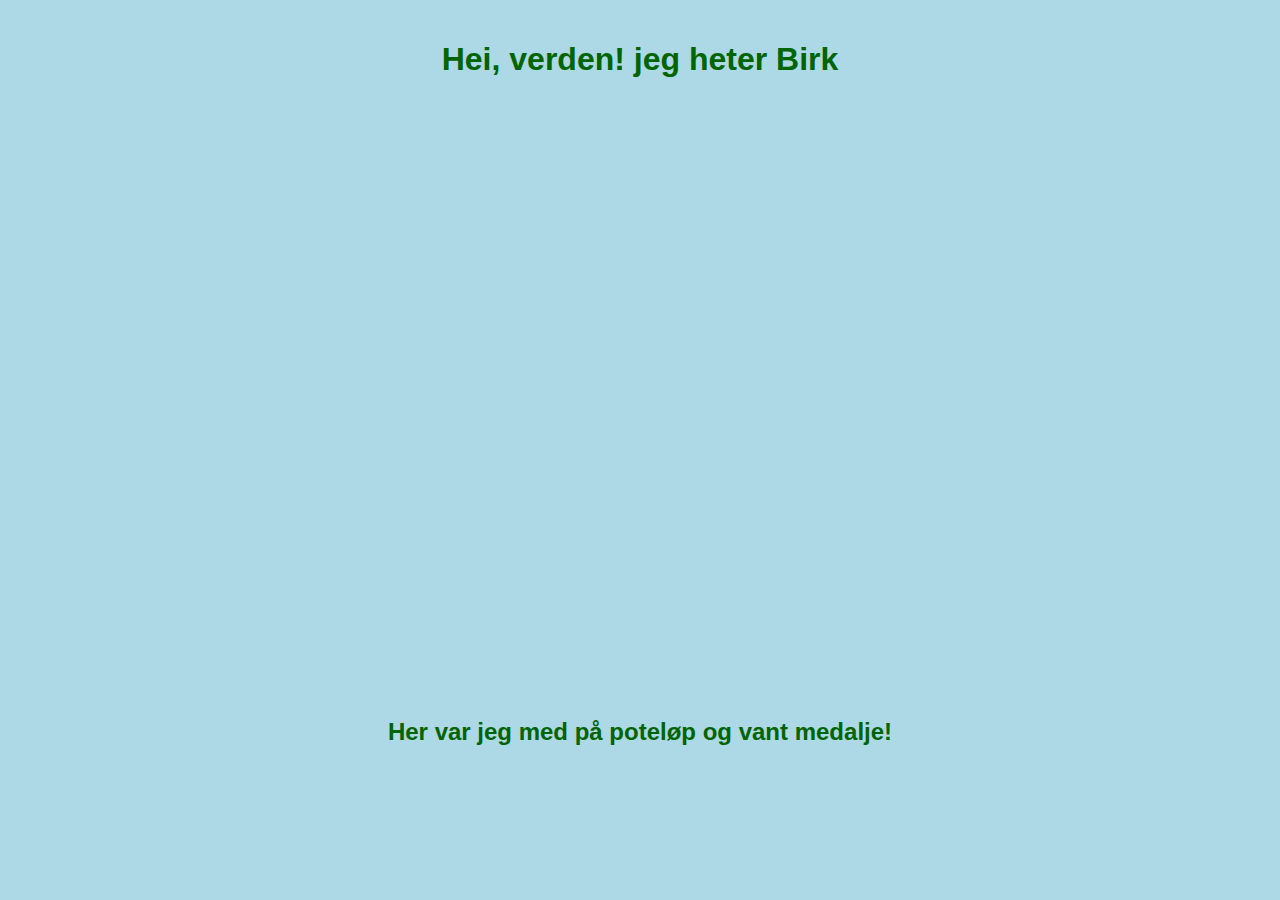
<file: index.html>
<!doctype html>
<html>
<head>
  <meta charset="UTF-8">
  <title>Flat Coated Birk</title>
  <link rel="stylesheet" href="style.css">
</head>
<body>

  <div class="innhold">
    <h1>Hei, verden! jeg heter Birk</h1>

    <div class="bilde"></div>

    <h2>Her var jeg med på poteløp og vant medalje!</h2>
  </div>

</body>
</html>
</file>
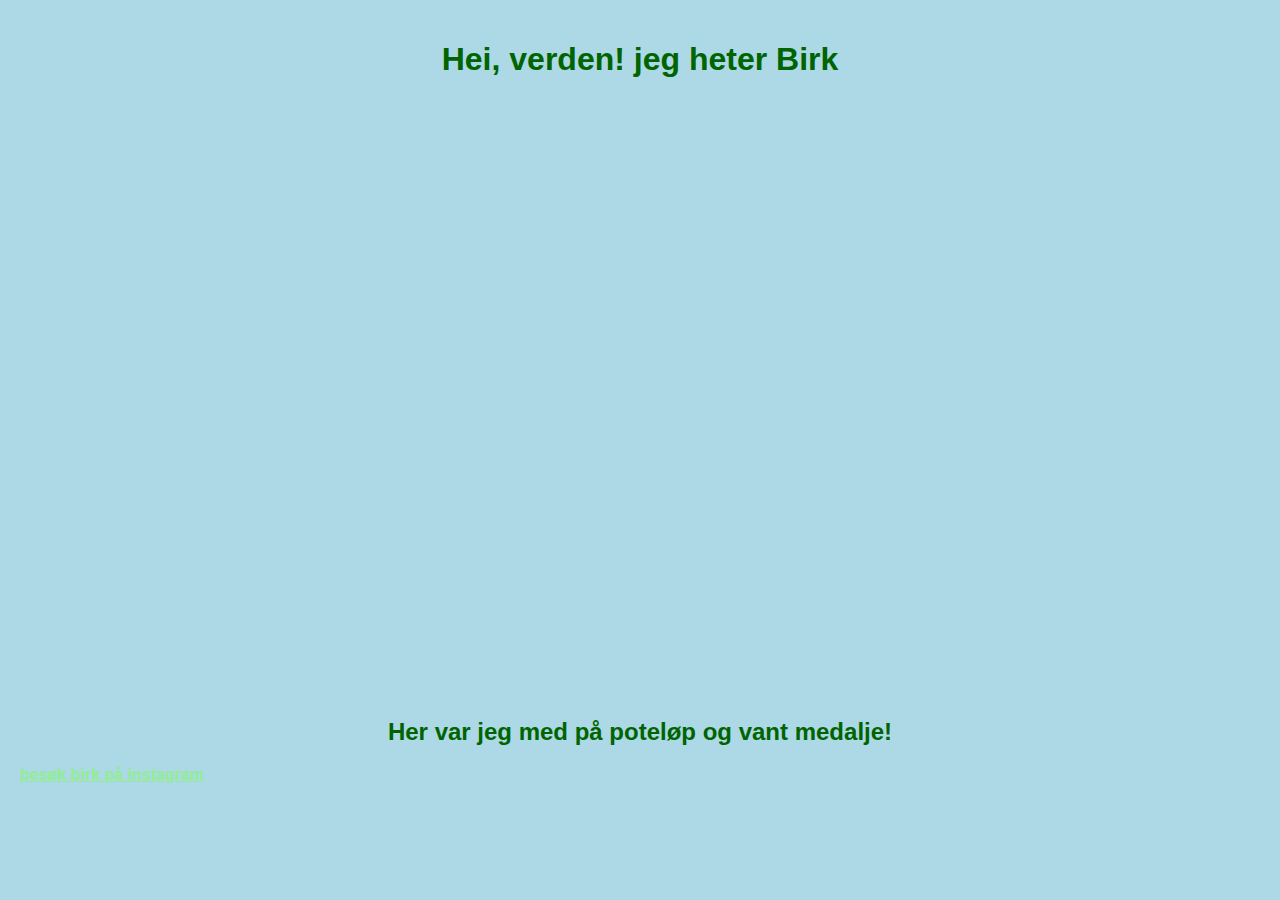
<file: nettsidebirk/nettsidebirk.html>
<!doctype html>
<html>
<head>
  <meta charset="UTF-8">
  <title>Flat Coated Birk</title>
  <link rel="stylesheet" href="style.css">
</head>
<body>

  <div class="innhold">
    <h1>Hei, verden! jeg heter Birk</h1>

    <div class="bilde"></div>

    <h2>Her var jeg med på poteløp og vant medalje!</h2>
  </div>

  <a href="https://www.instagram.com/flatcoat_birk/" class="spesiell-link">
  besøk birk på instagram
  </a>

</body>
</html>
</file>
<file: style.css>
body {
  background-color: lightblue;  /* Bakgrunnsfarge */
  color: darkgreen;                 /* Tekstfarge */
  font-family: Arial, sans-serif;
  margin: 20px;
  text-align: left;
}

/* sentrerer innholdet (tekst + bilde) */
.innhold {
  text-align: center;         /* Sentrerer tekst */
  display: flex;
  flex-direction: column;     /* Plasserer elementene oppå hverandre */
  align-items: center;        /* Sentrerer bildet horisontalt */
}

/* Overskrifter */
h1 {
  color: darkgreen;
  margin-bottom: 10px;
}

h2 {
  color: darkgreen;
  margin-top: 10px;
}

/* Bilde i en div */
.bilde {
  width: 800px;
  height: 600px;  /* Fast høyde nødvendig! */
  background-image: url("https://i.imgur.com/ORPlDFA.jpeg");
  background-size: contain;
  background-repeat: no-repeat;
  background-position: center;
  margin: 10px 0;
}

.spesiell-link {   /* instillinger for bare en link */
  color: lightgreen;  
  font-weight: bold;
}
</file>
<file: nettsidebirk/style.css>
body {
  background-color: lightblue;  /* Bakgrunnsfarge */
  color: darkgreen;                 /* Tekstfarge */
  font-family: Arial, sans-serif;
  margin: 20px;
  text-align: left;
}

/* sentrerer innholdet (tekst + bilde) */
.innhold {
  text-align: center;         /* Sentrerer tekst */
  display: flex;
  flex-direction: column;     /* Plasserer elementene oppå hverandre */
  align-items: center;        /* Sentrerer bildet horisontalt */
}

/* Overskrifter */
h1 {
  color: darkgreen;
  margin-bottom: 10px;
}

h2 {
  color: darkgreen;
  margin-top: 10px;
}

/* Bilde i en div */
.bilde {
  width: 800px;
  height: 600px;  /* Fast høyde nødvendig! */
  background-image: url("https://i.imgur.com/ORPlDFA.jpeg");
  background-size: contain;
  background-repeat: no-repeat;
  background-position: center;
  margin: 10px 0;
}

.spesiell-link {   /* instillinger for bare en link */
  color: lightgreen;  
  font-weight: bold;
}
</file>
